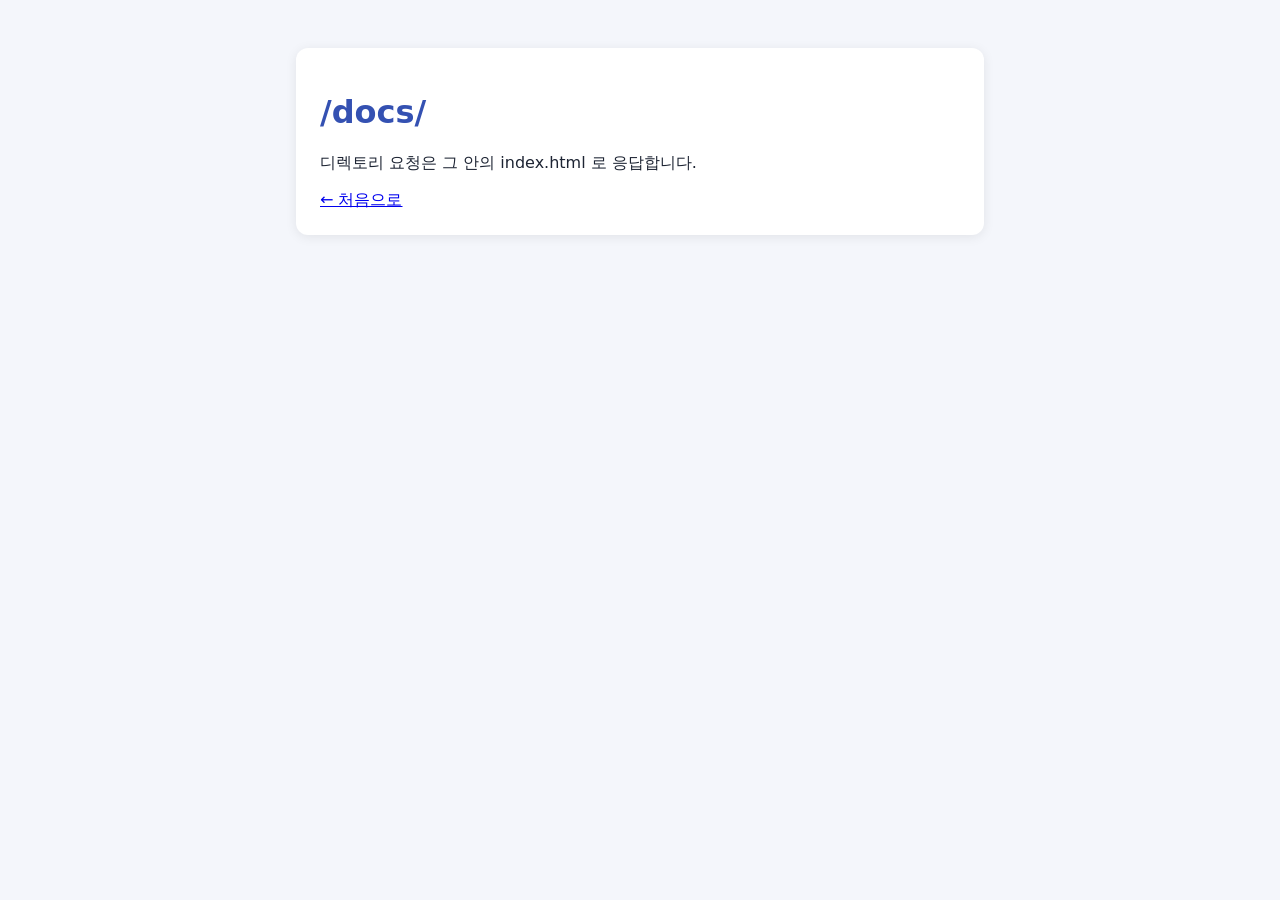
<file: www/docs/index.html>
<!doctype html>
<html lang="ko">
<head><meta charset="utf-8"><title>docs</title><link rel="stylesheet" href="../css/style.css"></head>
<body><main><h1>/docs/</h1><p>디렉토리 요청은 그 안의 index.html 로 응답합니다.</p><a href="/">← 처음으로</a></main></body>
</html>
</file>
<file: www/css/style.css>
body { font-family: system-ui, sans-serif; background: #f4f6fb; color: #1d2433; margin: 0; }
main { max-width: 640px; margin: 48px auto; padding: 24px; background: #fff; border-radius: 12px;
       box-shadow: 0 2px 12px rgba(0, 0, 0, .08); }
h1 { color: #3451b2; }
#js-status.ok { color: #1a7f37; font-weight: bold; }
</file>
